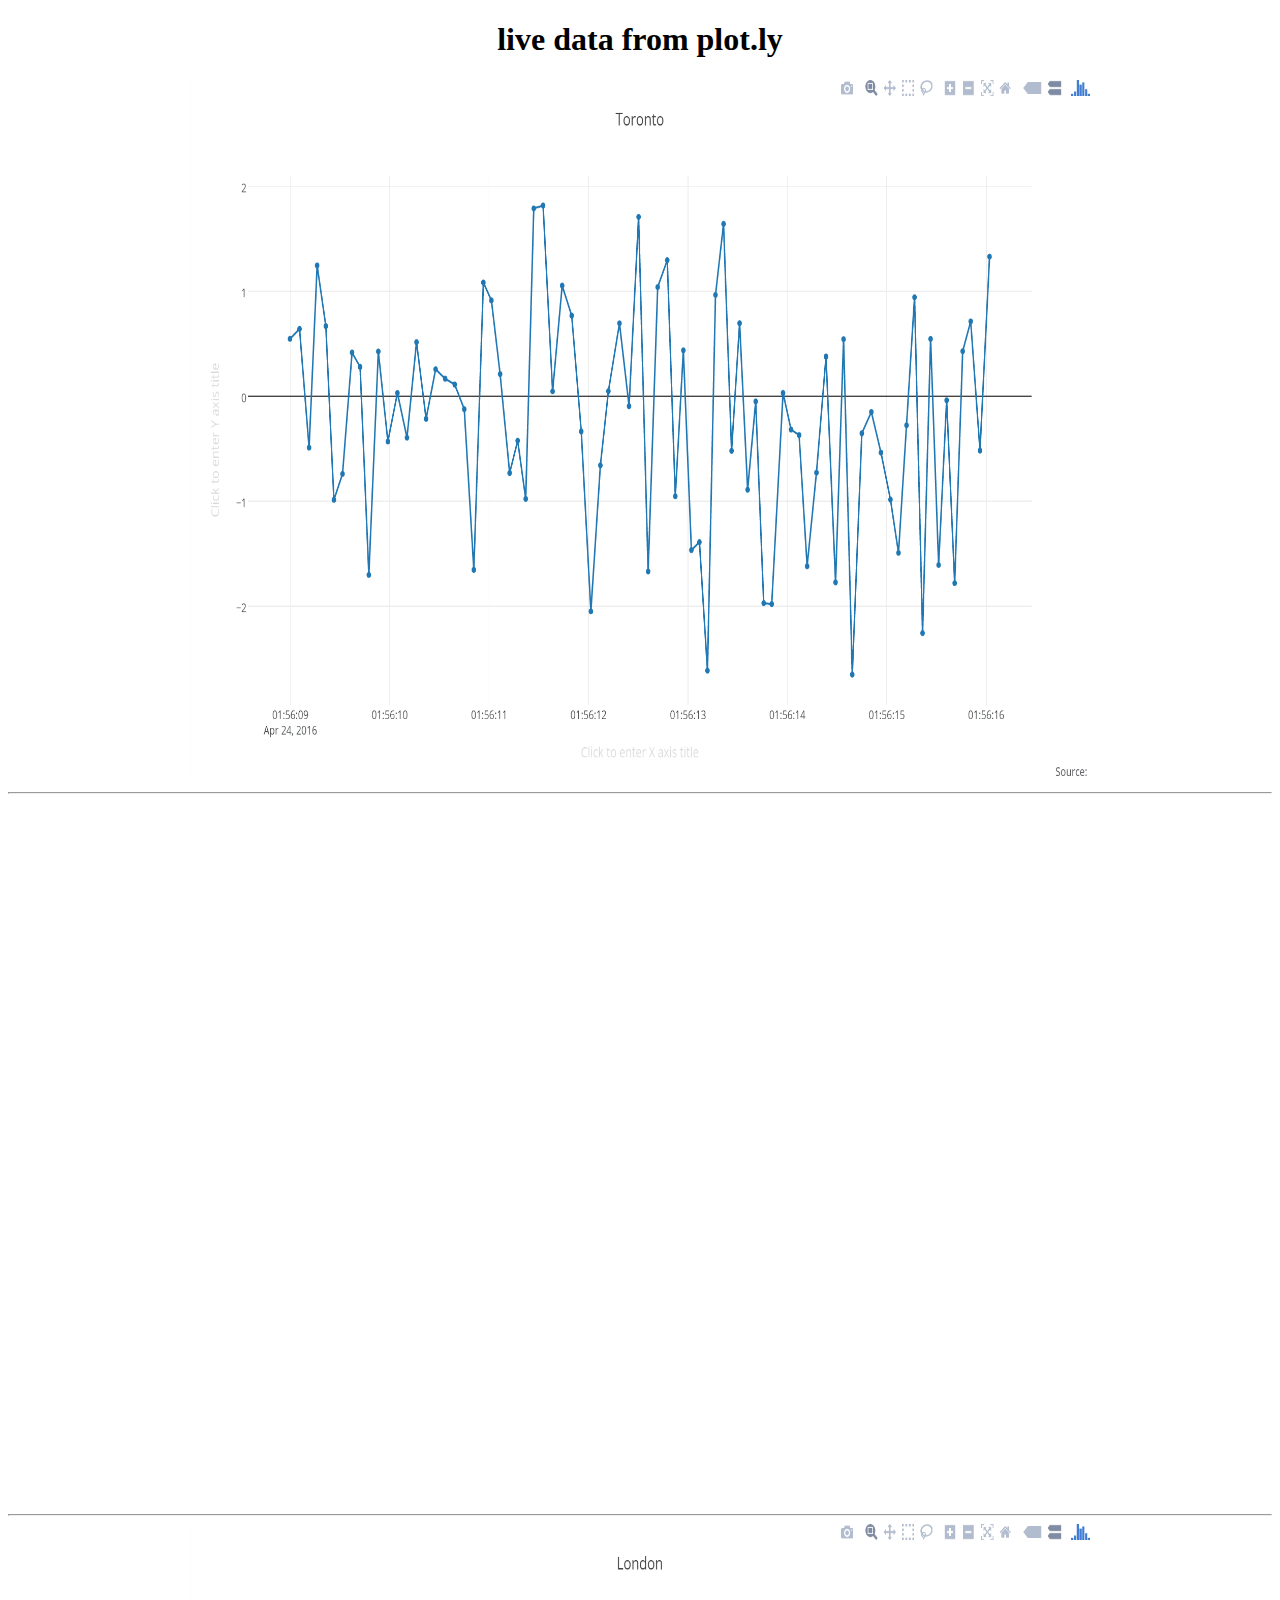
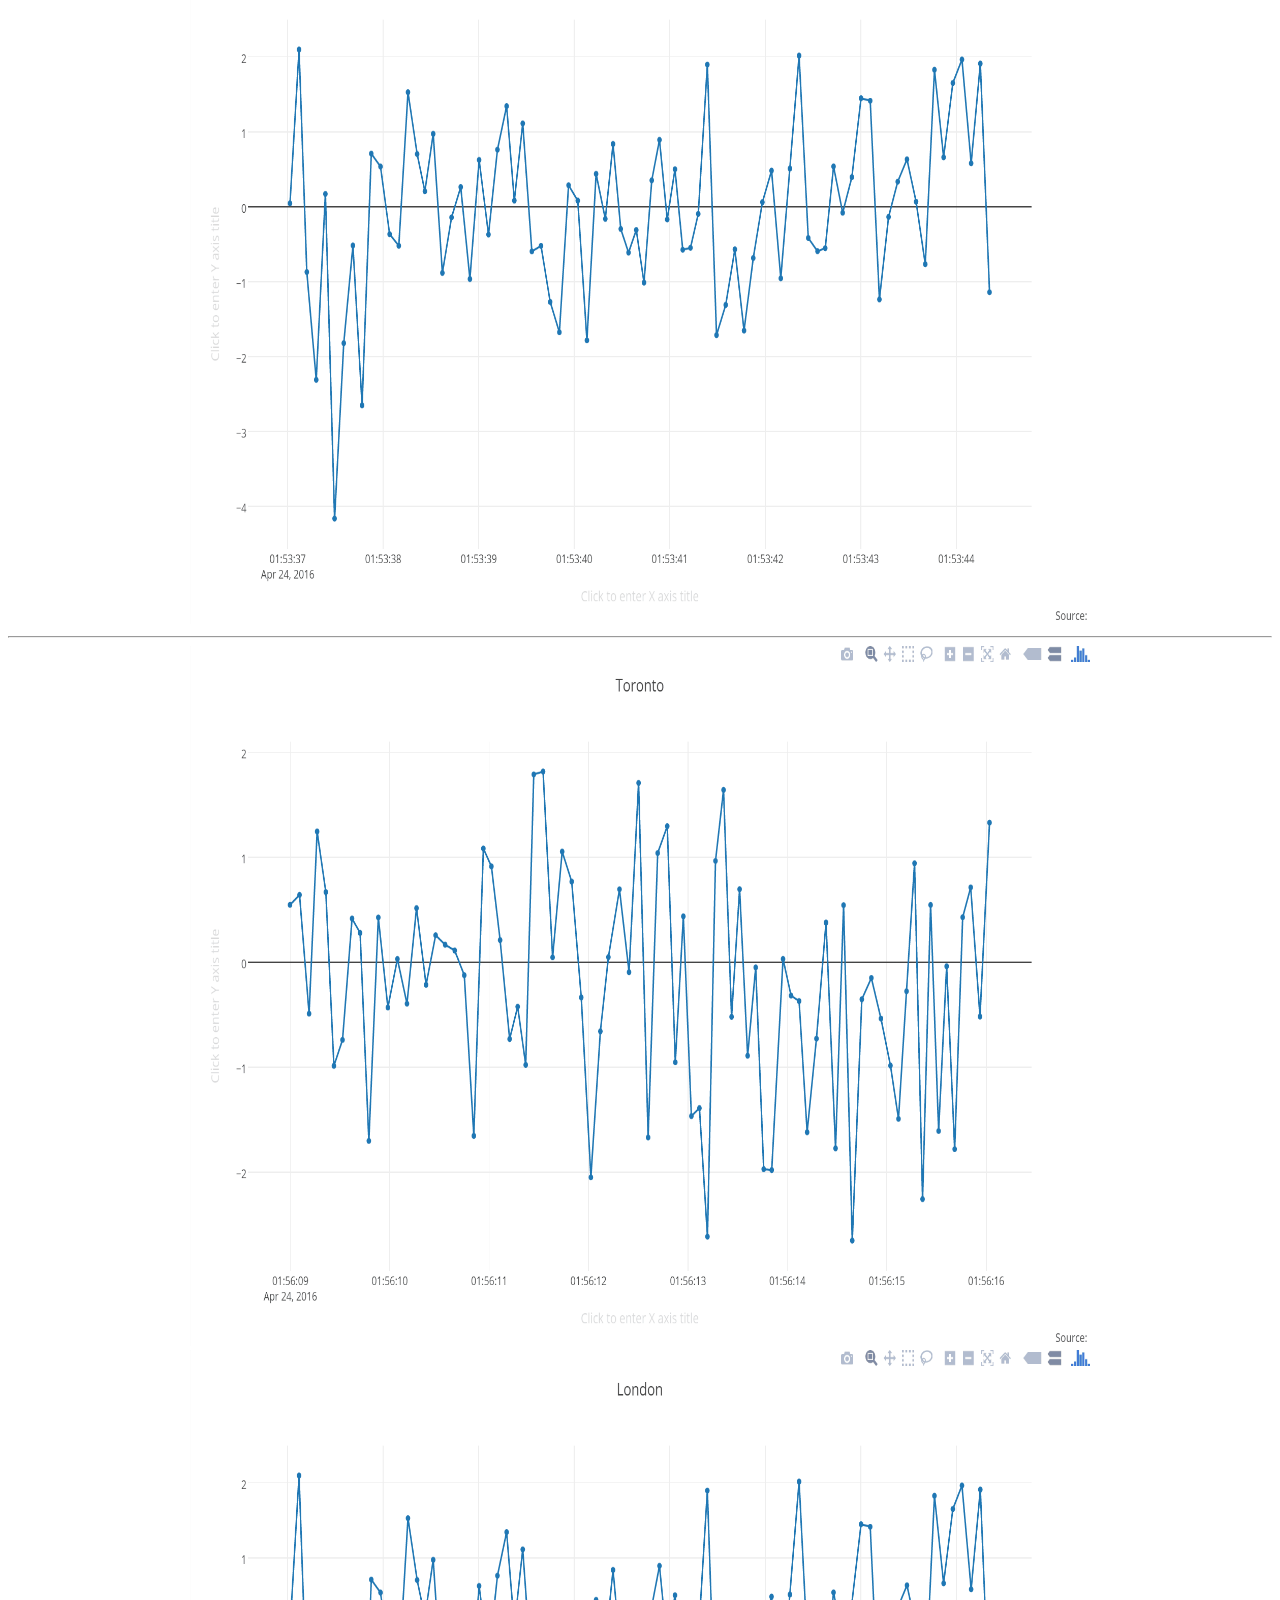
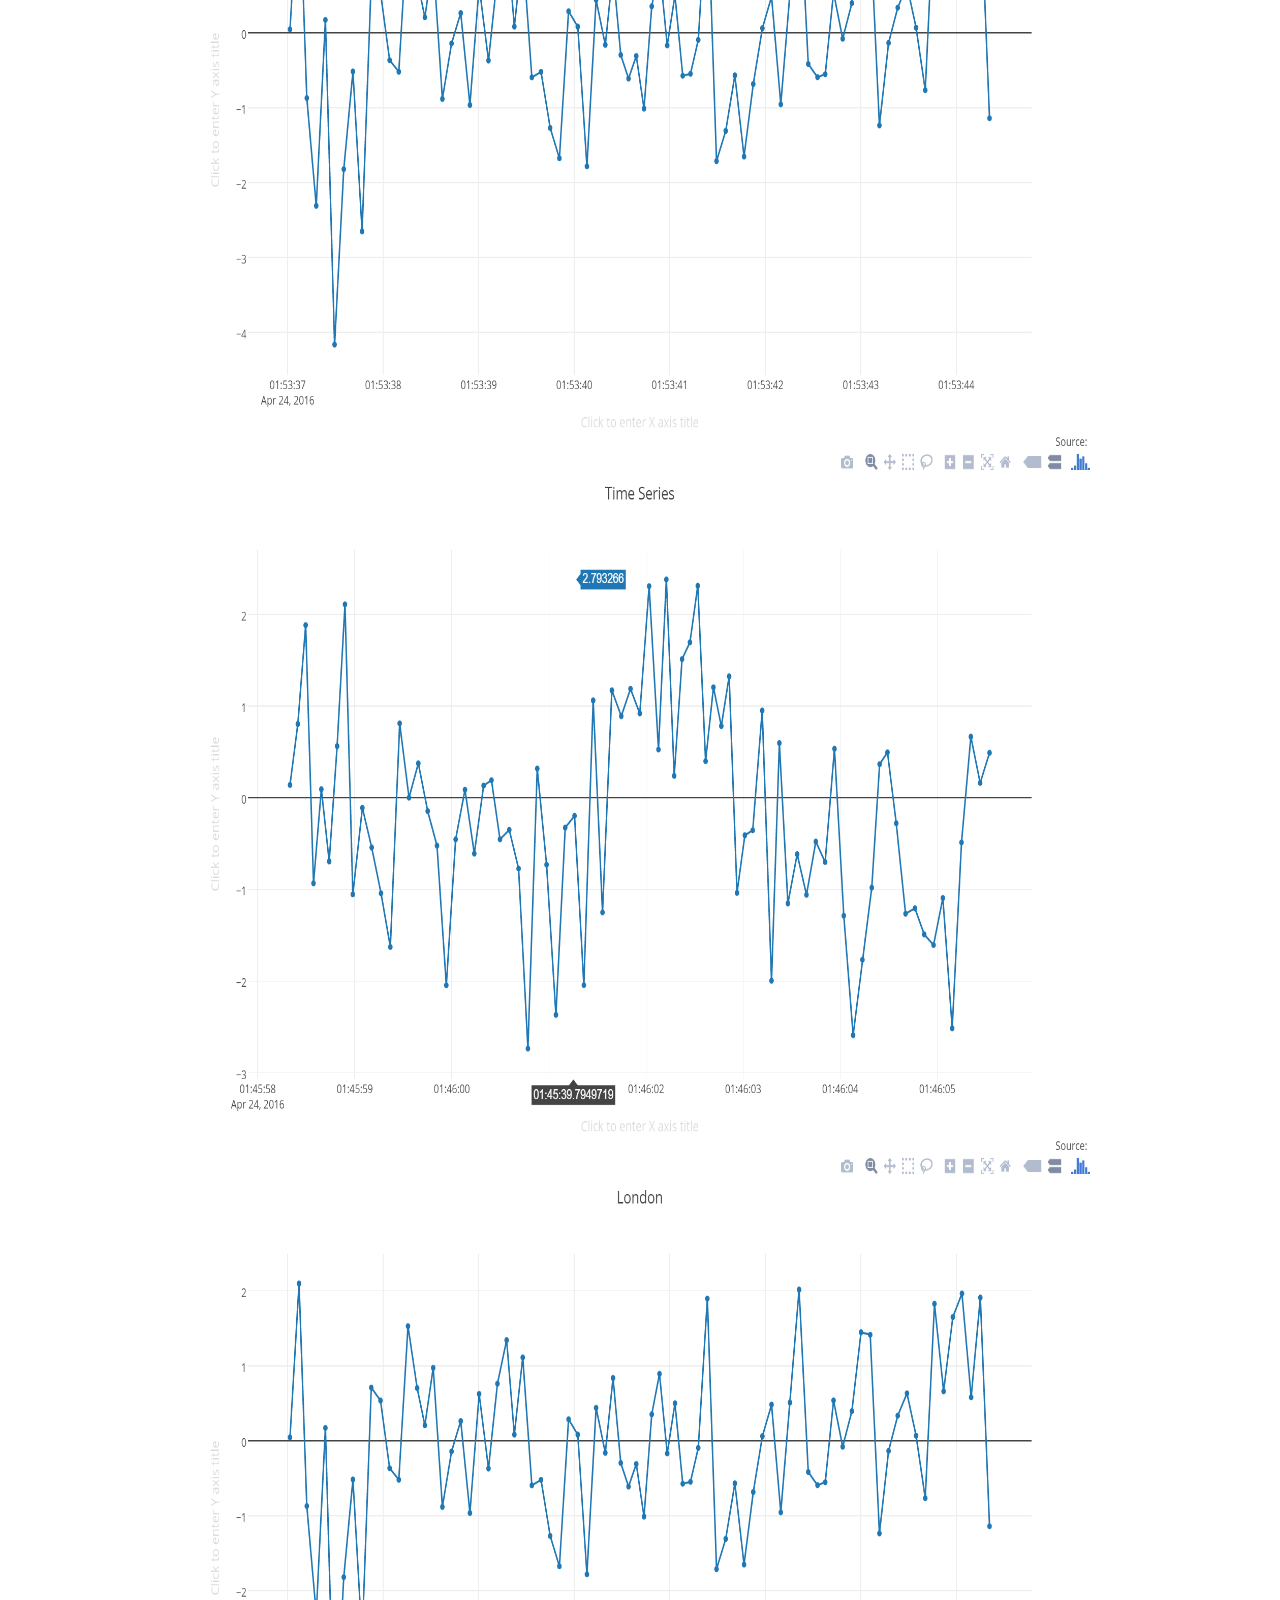
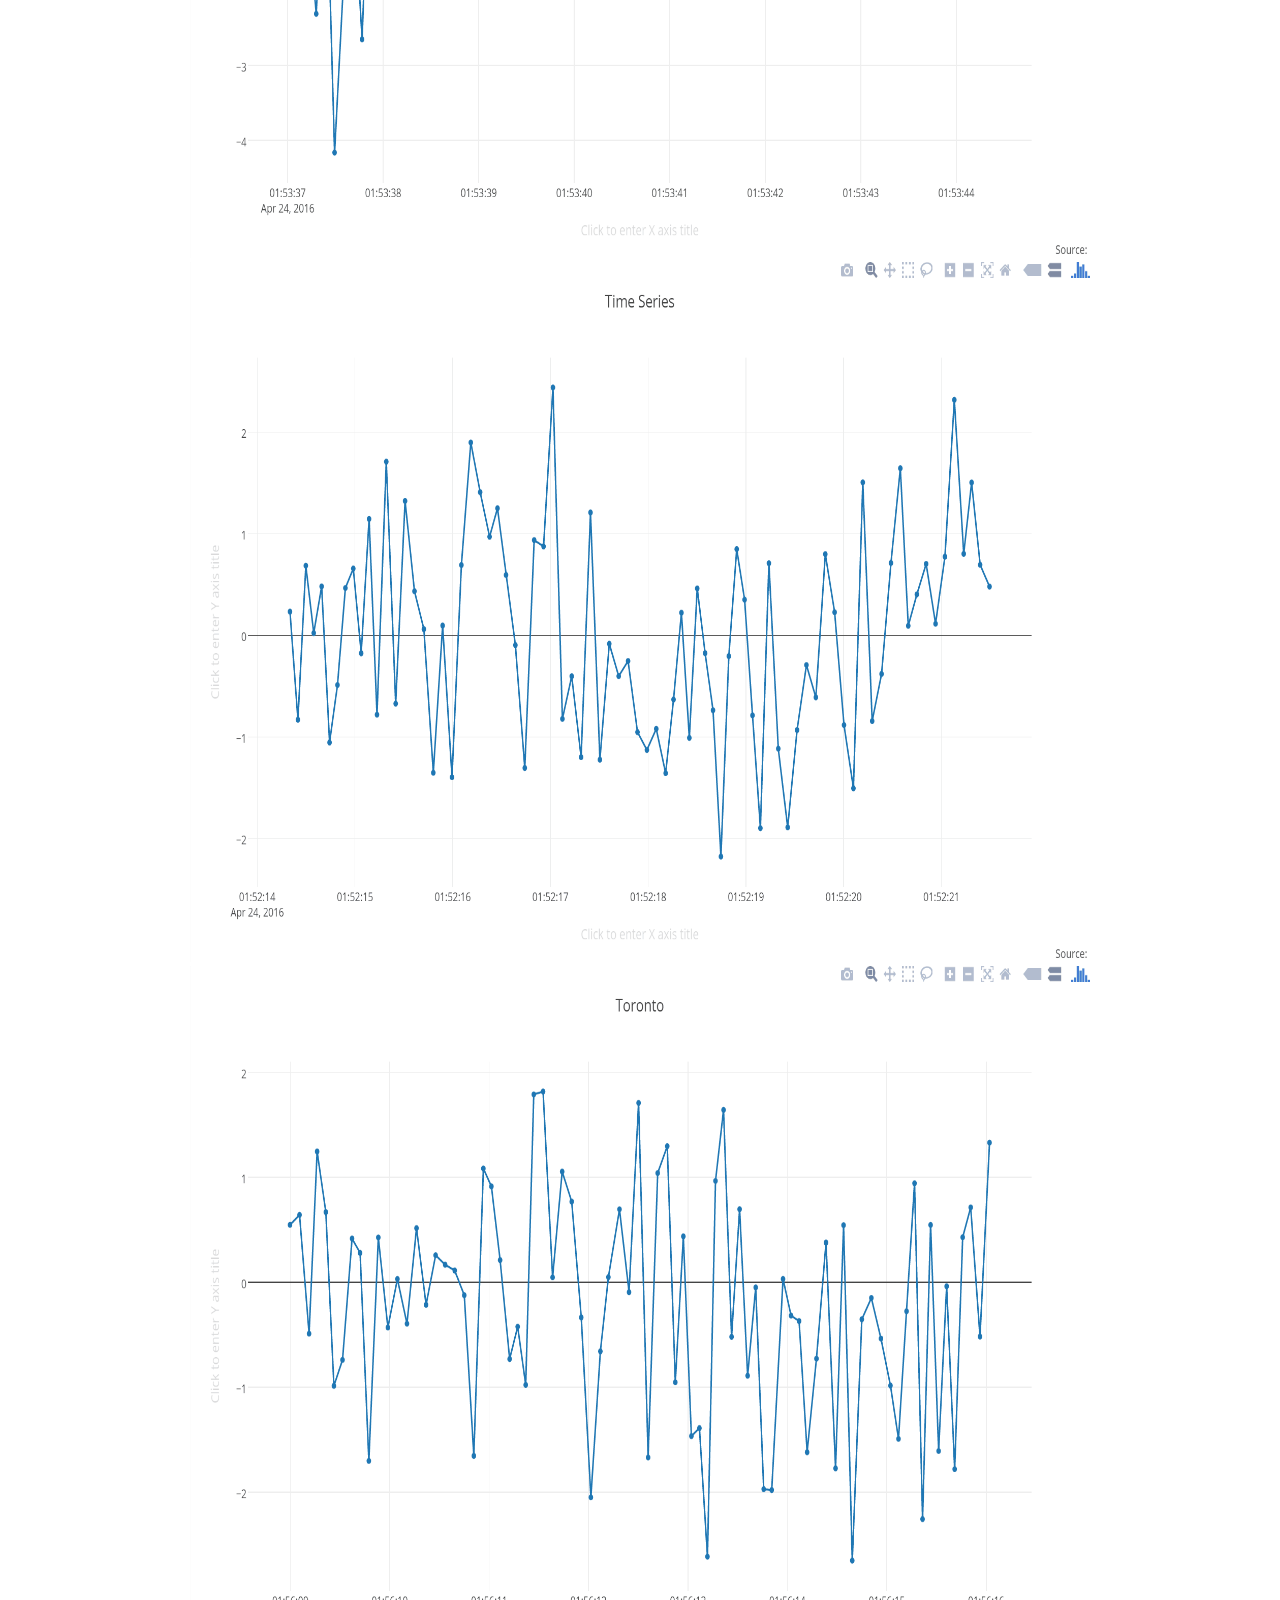
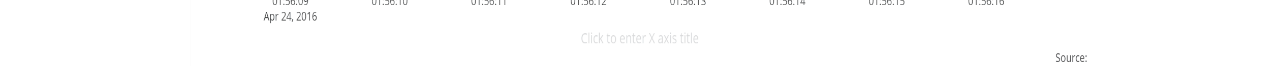
<file: airQvis_plotly.html>
<!DOCTYPE html>
<html>
<head>
    <meta charset='utf-8' />
    <title>Global Dashboard</title>

    <style>

    </style>
</head>
<body>
<center>
<div class="carousel-caption">
<h1>live data from plot.ly</h1>
</div>
<img src="time_toronto.gif" width="900" height="700">
<hr class="featurette-divider" padding="100px">
<iframe width="900" height="700" frameborder="0" scrolling="no" src="https://plot.ly/~bdun9/3.embed"></iframe>
<hr class="featurette-divider">
<img src="time_london.gif" width="900" height="700">
<hr class="featurette-divider">

<img src="time_toronto.gif" width="900" height="700">
<img src="time_london.gif" width="900" height="700">
<img src="time_example.gif" width="900" height="700">

<img src="time_london.gif" width="900" height="700">
<img src="time_example2.gif" width="900" height="700">
<img src="time_toronto.gif" width="900" height="700">
</center>

<!-- html embed link for plotly -->
<!-- <div>
    <a href="https://plot.ly/~bdun9/3/" target="_blank" title="Practice" style="display: block; text-align: center;"><img src="https://plot.ly/~bdun9/3.png" alt="Practice" style="max-width: 100%;width: 1188px;"  width="1188" onerror="this.onerror=null;this.src='https://plot.ly/404.png';" /></a>
    <script data-plotly="bdun9:3"  src="https://plot.ly/embed.js" async></script>
</div> -->

<script>

</script>

</body>
</html>
</file>
